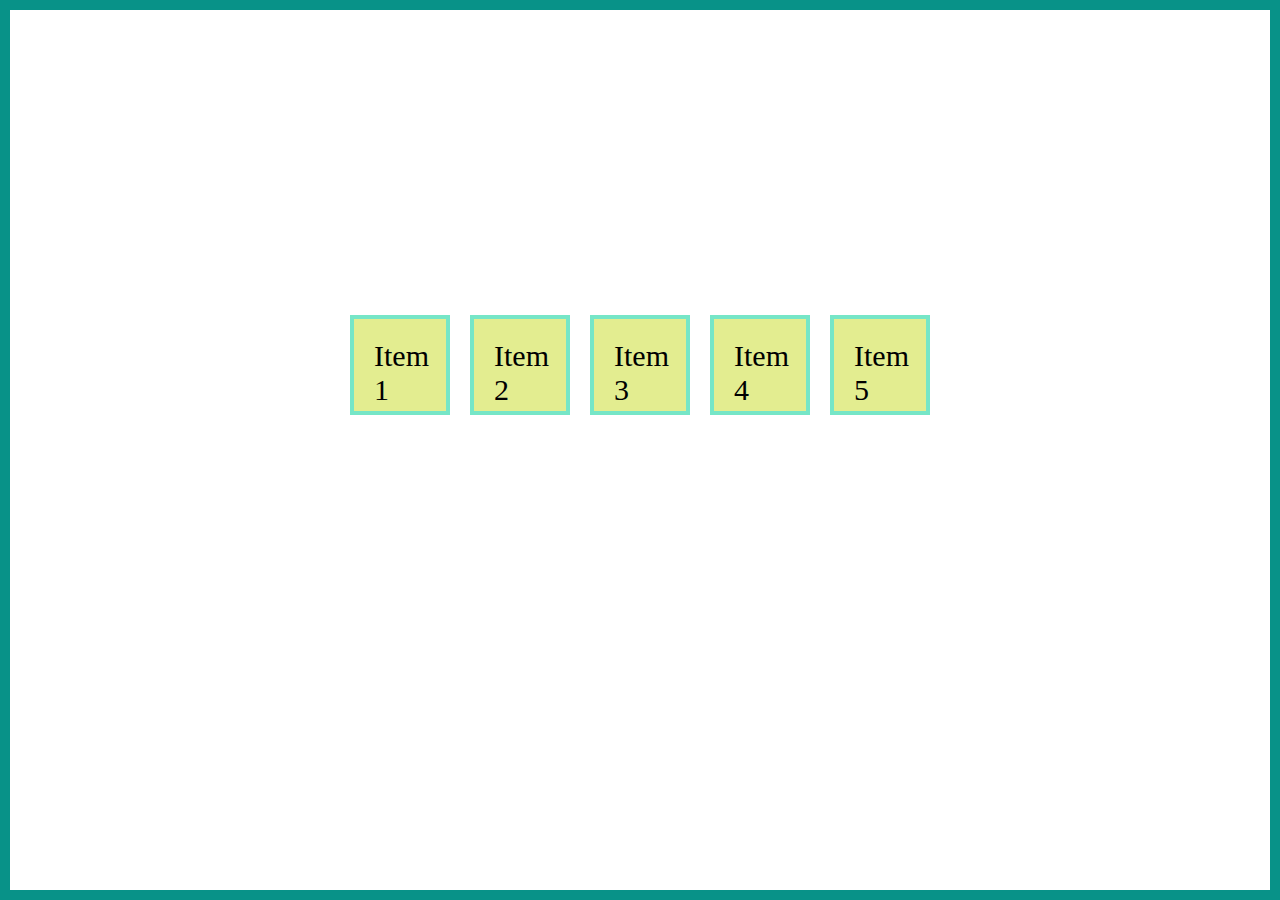
<file: index.html>
<!DOCTYPE html>
<html lang="en">
<head>

    <title>CSS Grid Layout</title>
    <link rel="stylesheet" type="text/css" href="style.css">
</head>
<body>
    <div class="grid-container">
        <div class="grid-item grid-item-1">Item 1</div>
        <div class="grid-item grid-item-2">Item 2</div>
        <div class="grid-item grid-item-3">Item 3</div>
        <div class="grid-item grid-item-4">Item 4</div>
        <div class="grid-item grid-item-5">Item 5</div>
    </div>
</body>
</html>
</file>
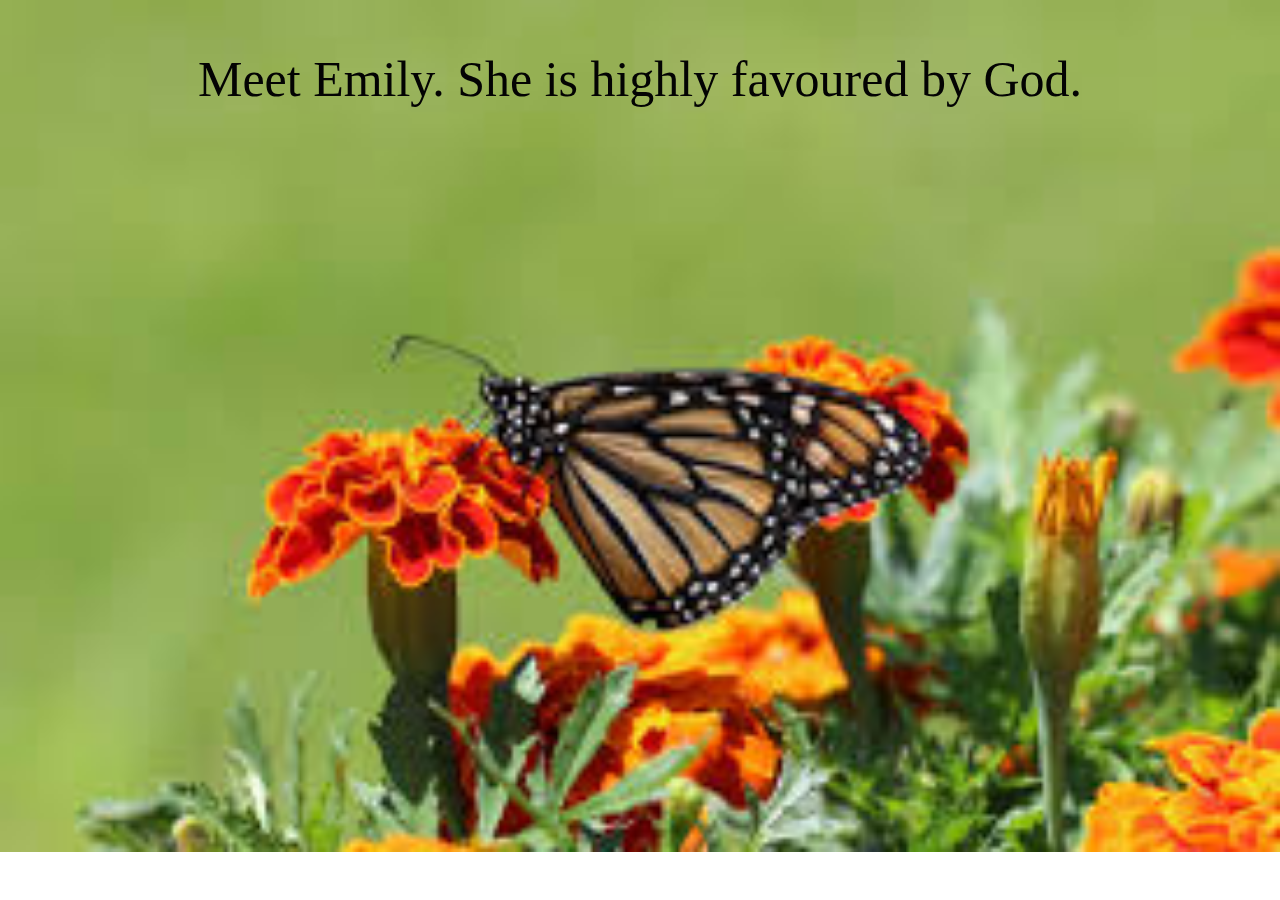
<file: background index.html>
<!DOCTYPE html>
<html lang="en">
<head>
    <meta charset="UTF-8">
    <meta name="viewport" content="width=device-width, initial-scale=1.0">
    <title>CSS Background Image</title>
    <style type="text/css">
        body{
            background-image: url("images.jpeg");
            background-size: cover;
            background-repeat: no-repeat;
        }

        p{
            text-align: center;
            color: #030303 ;
            font-size: 50px;
        }
    </style>
</head>
<body>
    <p>Meet Emily. She is highly favoured by God.</p>
    
</body>
</html>
</file>
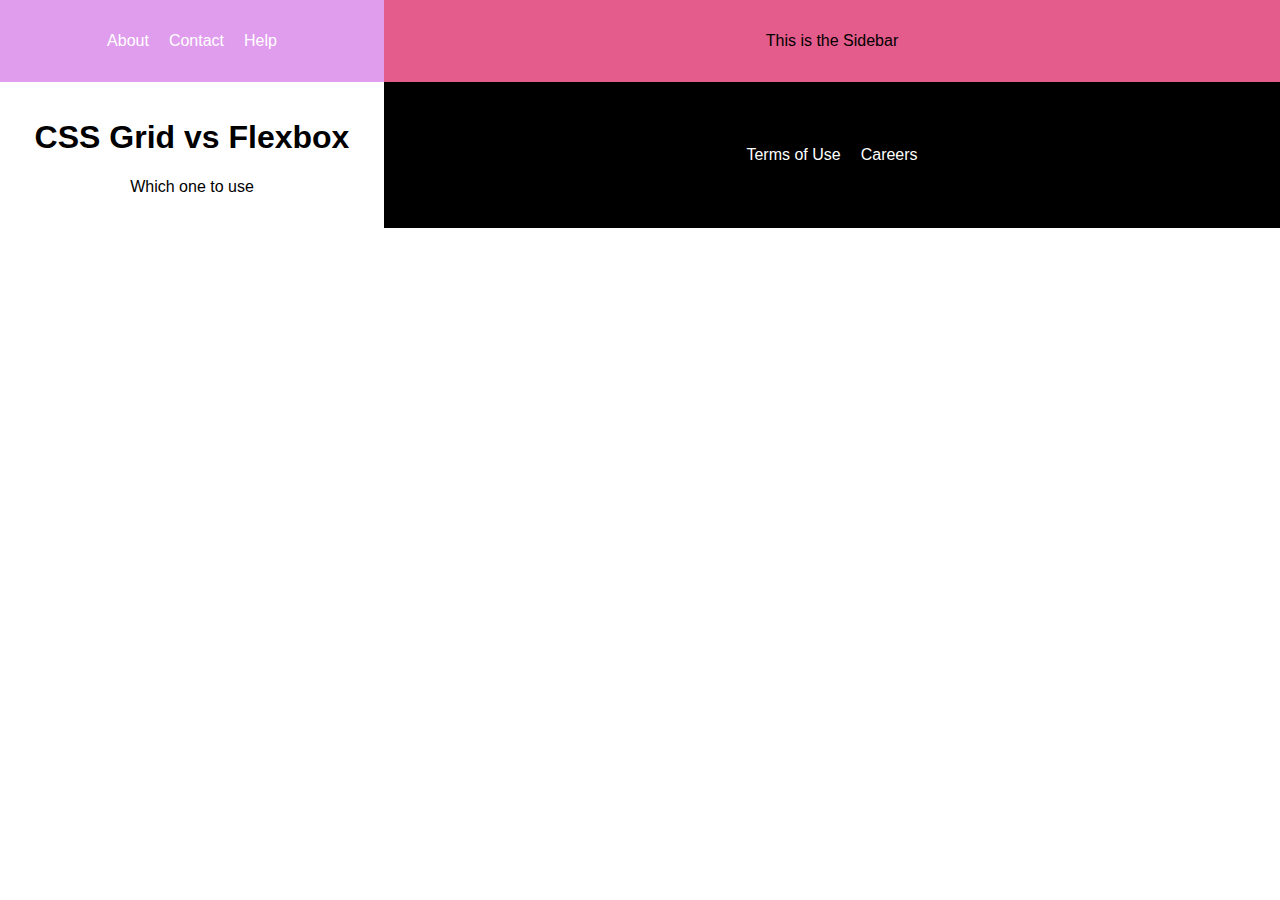
<file: fg index.html>
<!DOCTYPE html>
<html lang="en">
<head>
    <meta charset="UTF-8">
    <meta name="viewport" content="width=device-width, initial-scale=1.0">
    <meta http-equiv="X-UA-Compatible" content="ie=edge">
    <title>CSS Grid vs Flexbox</title>
    <link rel="stylesheet" href="style3.css">
</head>
<body>
    <header>
        <ul class="navigation-list">
            <li class="navigation-item"><a href="a">About</a></li>
            <li class="navigation-item"><a href="a">Contact</a></li>
            <li class="navigation-item"><a href="a">Help</a></li>
        </ul>

    </header>
    <aside>
        <p>This is the Sidebar</p>
    </aside>
    <main>
        <h1>
            CSS Grid vs Flexbox
        </h1>
        <p>Which one to use</p>
    </main>
    <footer>
        <ul class="navigation-list">
            <li class="navigation-item"><a href="a">Terms of Use</a></li>
            <li class="navigation-item"><a href="a">Careers</a></li>
        </ul>
    </footer>
</body>
</html>
</file>
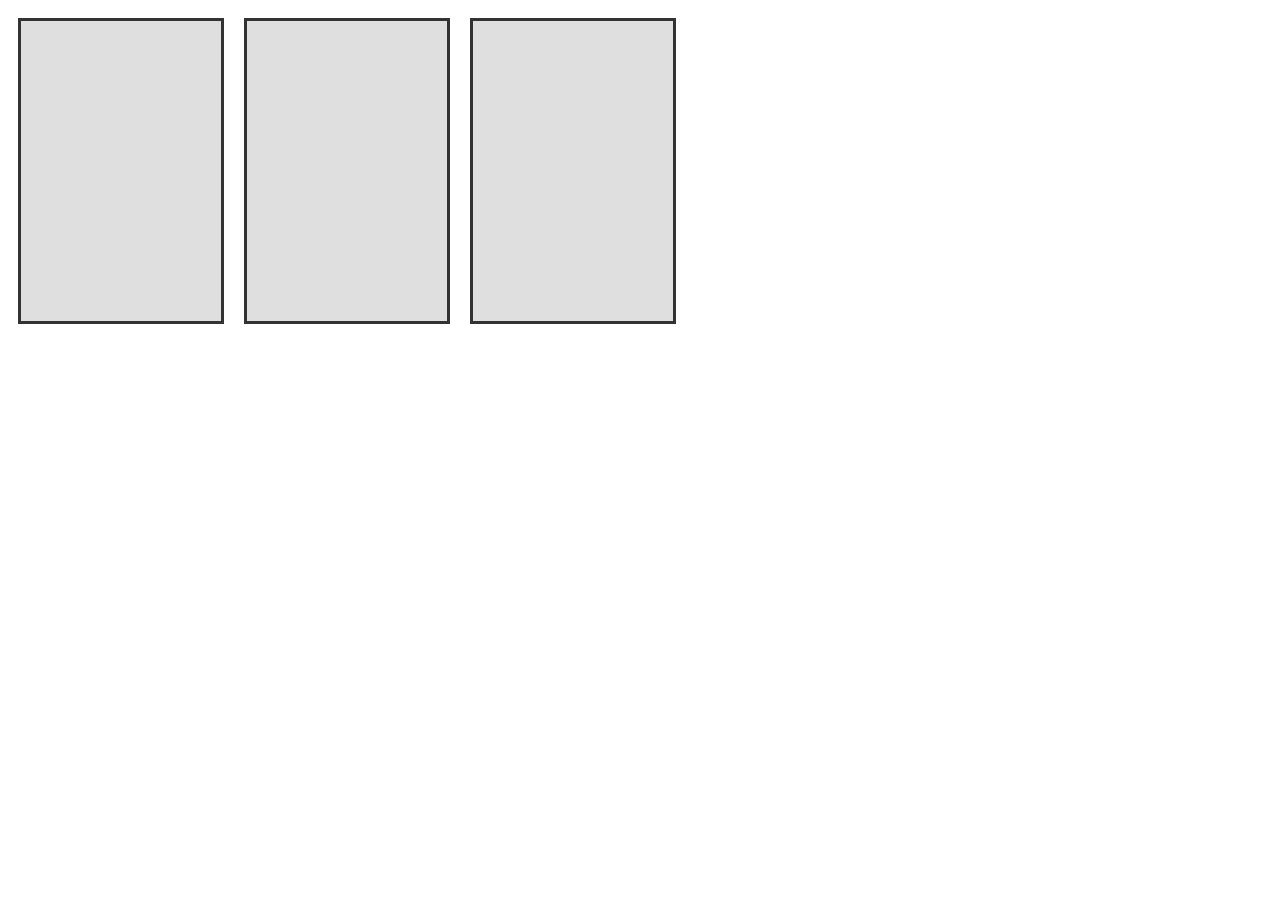
<file: flex index.html>
<!DOCTYPE html>
<html lang="en">
<head>
    <meta charset="UTF-8">
    <meta name="viewport" content="width=device-width, initial-scale=1.0">
    <title>Flexbox Example</title>
    <link rel="stylesheet" href="style2.css">
</head>
<body>
    <div class="flexbox-container">
       <div class="flexbox-item flexbox-item-1"></div>
       <div class="flexbox-item flexbox-item-2"></div>
       <div class="flexbox-item flexbox-item-3"></div>
       
    </div>

</body>
</html>
</file>
<file: style.css>
* {
    margin: 0;
    padding: 0;
    box-sizing: border-box;
    font-size: 30px;
}

.grid-container {
    display: grid;
    grid-template-columns: repeat(5,100px);
    grid-template-rows: 100px 150px;
    grid-gap: 20px;
    height: 100vh;
    border: 10px solid #089288;
    justify-content: center;
    align-content: center;
}

.grid-item {
    background-color: #e3ed90;
    border: 4px solid #76e6c7;
    padding: 20px;
}
</file>
<file: style3.css>
* {
    box-sizing: border-box;
}

body {
    font-family: sans-serif;
    margin: 0;
    display: grid;
    grid-template-columns: 30% auto;

header,
aside,
footer,
main {
    padding: 16px;
    text-align: center;
}

header {
    background: #e19ded;
    grid-template-rows: 60px;
}

aside {
    background: #e35c8b;
    grid-template-rows: auto;
}

footer {
    background: black;
    grid-template-rows: 60px;
}

.navigation-list {
    list-style: none;
    margin: 0;
    padding: 0;
    display: flex;
    justify-content: center;
    align-items: center;
    height: 100%;
}


.navigation-item{
    margin: 0 10px;
}
.navigation-item a {
    text-decoration: none;
    color: white;
}
.navigation-item a:hover,
.navigation-item a:active {
    color: #fa923f;
}
</file>
<file: style2.css>
.flexbox-container {
   display: flex;
}

.flexbox-item {
   width: 200px;
   margin: 10px;
   border: 3px solid #333 ;
   background-color: #dfdfdf ;
}

.flexbox-item-1 {
    min-height: 100px;
}

.flexbox-item-2 {
    min-height: 200px;
}

.flexbox-item-3 {
    min-height: 300px;
}
</file>
